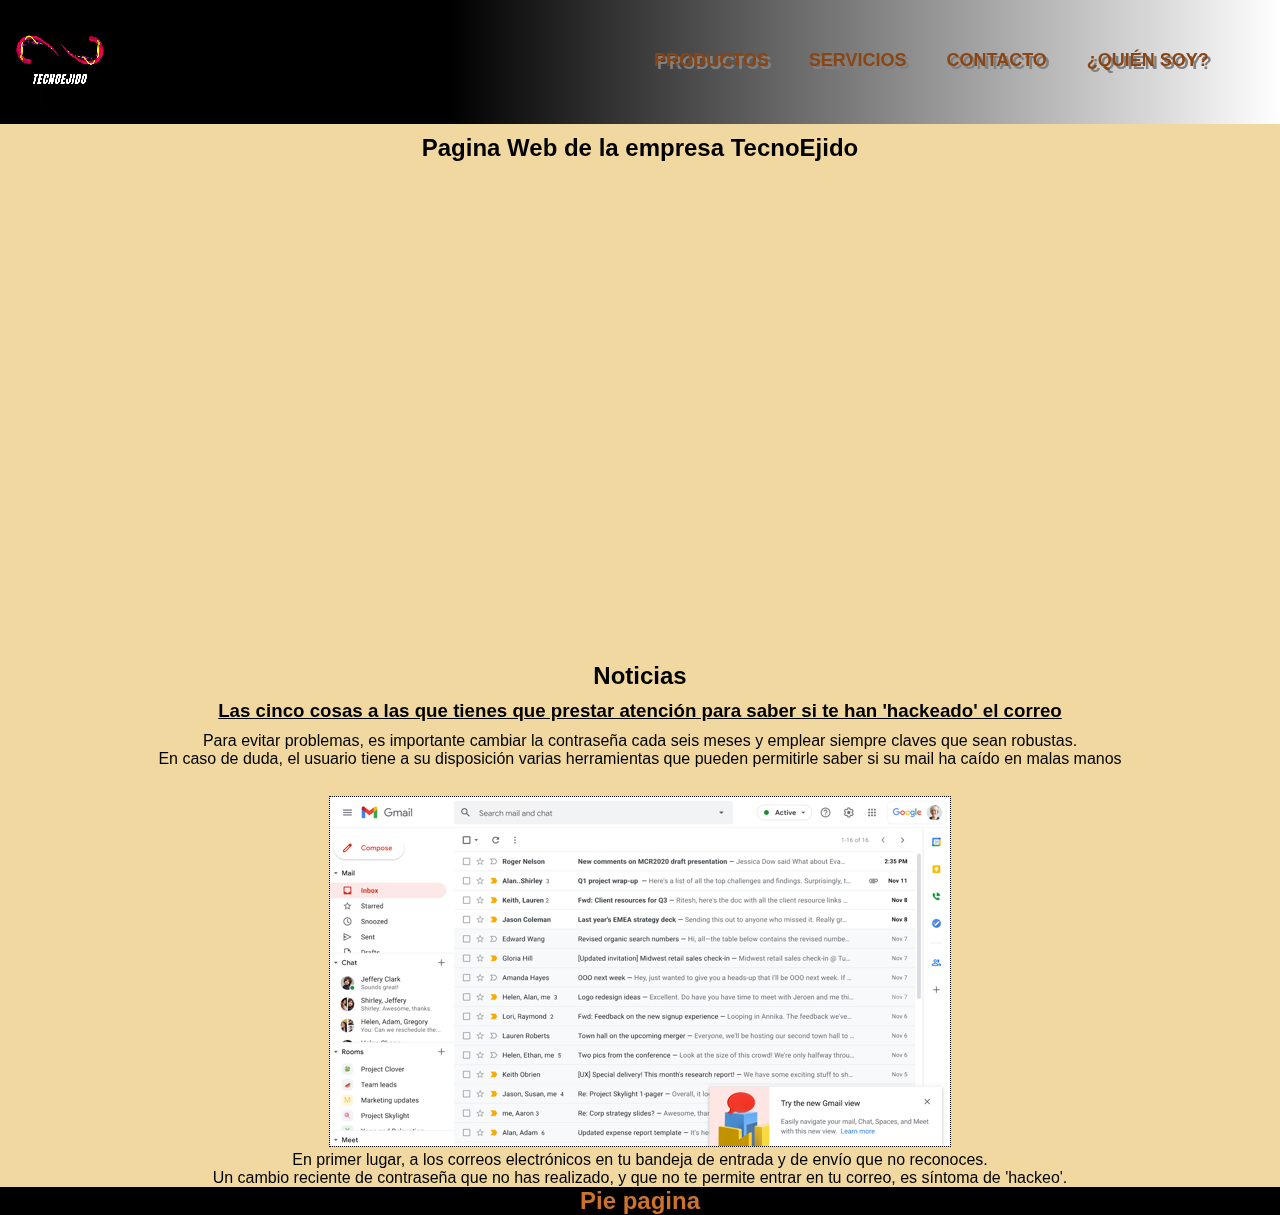
<file: index.html>
<!DOCTYPE html>
<html lang="es">

<head>
    <meta charset="UTF-8">
    <meta http-equiv="X-UA-Compatible" content="IE=edge">
    <meta name="viewport" content="width=device-width, initial-scale=1.0">
    <meta name="author" content="Jose Victoria">
    <meta name="revised" content="22/02/2022">
    <meta name="description" content="Pagina Web Responsive">
    <meta name=”keywords”
        content=“ordenador,portatiles,moviles,comprarordenador,informatica,paginasdeinformatica,cpus,discosduros,comprarmovil,dondecomprarordenador”>
    <title>Practica IAW</title>
    <!--Esta es la relacion con el archivo de estilos-->
    <link rel="stylesheet" href="estilos/style.css" type="text/css">
    <!--Esta es el favicon de nuestra página web-->
    <link rel="shortcut icon" href="img/favicon.ico">
</head>

<body id="cuerindex">

    <header>
        <nav id="navegacion">
            <a href="index.html" class="logo"><video src="img/Logo1.mp4" autoplay muted loop></video></a>
            <ul class="navul">

                <li><a href="productos.html" class="navli link">Productos</a></li>
                <li><a href="servicios.html" class="navli link">Servicios</a></li>
                <li><a href="formulario.html" class="navli link">Contacto</a></li>
                <li><a href="quiensoy.html" class="navli link">¿Quién soy?</a></li>

            </ul>
        </nav>
    </header>
    <div id="cont">
    <section id="contenido">

        <article>
            <h2>Pagina Web de la empresa TecnoEjido</h2>
            <br />
            <iframe width="700" height="450" src="https://www.youtube.com/embed/L7sX0zCeOsA" title="YouTube video"
                frameborder="0"
                allow="accelerometer; autoplay; clipboard-write; encrypted-media; gyroscope; picture-in-picture"
                allowfullscreen></iframe>
        </article>
        <br />
        <article>
            <h2>Noticias</h2>
            <h3>Las cinco cosas a las que tienes que prestar atención para saber si te han 'hackeado' el correo</h3>
                <p>Para evitar problemas, es importante cambiar la contraseña cada seis meses y emplear siempre claves que
                sean robustas. <br/>En caso de duda, el usuario tiene a su disposición varias herramientas que pueden
                permitirle saber si su mail ha caído en malas manos</p>
        
            
                <br/>
                <a href="img/noti1.png" target="blank"><img src="img/noti1.png" alt="noticiasinformatica" title="Noticias" style="border: 1px dotted black;"></a>
           
            
            <ol>
                <li>En primer lugar, a los correos electrónicos en tu bandeja de entrada y de envío que no reconoces.</li>
                <li>Un cambio reciente de contraseña que no has realizado, y que no te permite entrar en tu correo, es síntoma de 'hackeo'.</li>
            </ol>
        </article>
    </section>

    <!--
    <aside id="aside">
        <h2></h2>
        <ul class="logos">
            <li><a href="https://twitter.com/?lang=es" target="blank"><img src="img/logotw.png" alt="twitter"
                        title="Twitter" width="40px" height="40px"></a></li>
            <li><a href="https://es-es.facebook.com/" target="blank"><img src="img/facebook.jpg" alt="facebook"
                        title="Facebook" width="40px" height="40px"></a></li>
            <li><a href="https://www.youtube.com/" target="blank"><img src="img/youtube.jfif" alt="youtube"
                        title="Youtube" width="40px" height="40px"></a></li>
            <li><a href="https://www.instagram.com/?hl=es" target="blank"><img src="img/instagram.png" alt="instagram"
                        title="Instagram" width="40px" height="40px"></a></li>
            <li></li>
        </ul>
    -->

    </aside>
    </div>
    <footer id="pie">
        <h2>Pie pagina</h2>
    </footer>
</body>

</html>
</file>
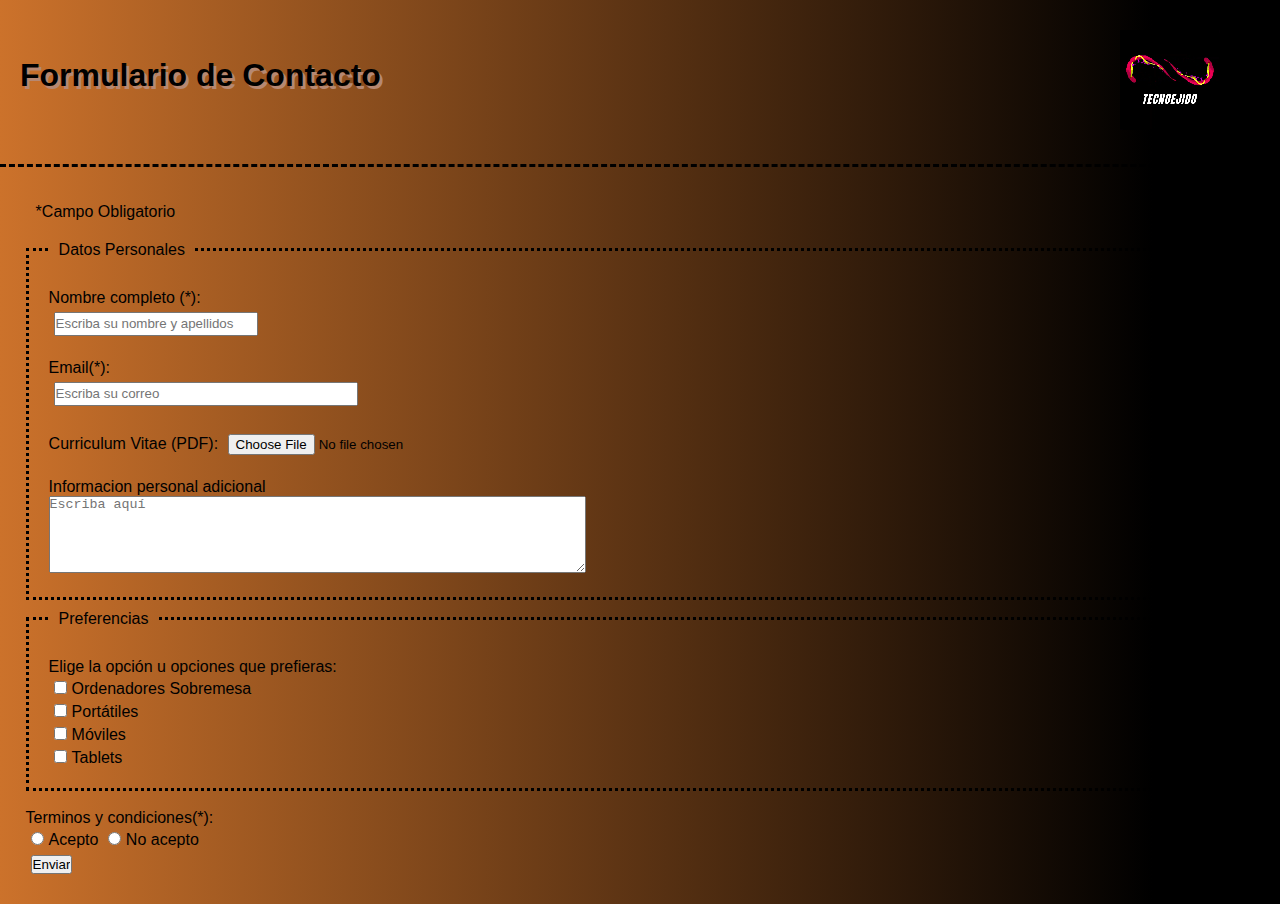
<file: formulario.html>
<!DOCTYPE html>
<html lang="es">

<head>
    <meta charset="UTF-8">
    <meta http-equiv="X-UA-Compatible" content="IE=edge">
    <meta name="viewport" content="width=device-width, initial-scale=1.0">
    <meta name="author" content="Jose Victoria">
    <meta name="revised" content="22/02/2022">
    <meta name="description" content="Pagina Web Responsive">
    <title>Formulario</title>
    <link rel="stylesheet" href="estilos/style.css" type="text/css">
    <link rel="shortcut icon" href="img/favicon.ico">
</head>

<body class="cuerpo">
    
    <div class="encabe">
        <h1>Formulario de Contacto</h1>
        <a href="index.html" class="logo"><video src="img/Logo1.mp4" autoplay muted loop></video></a>
    </div>  
        <form action="" method="post" id="formulario">
            <legend>*Campo Obligatorio</legend>

            <fieldset>
                <legend>Datos Personales</legend>
                <label for="nomb">Nombre completo (*):</label><br>
                <input type="text" name="nombre" id="nomb" placeholder="Escriba su nombre y apellidos" style="width: 200px;height: 20px;" required>
                <br /><br/>
                <label for="correo">Email(*):</label><br>
                <input type="email" name="correo" id="correo" placeholder="Escriba su correo" style="width: 300px;height: 20px;" required>
                <br/><br/>
                <label>Curriculum Vitae (PDF):</label>
                <input type="file" name="archivo">
                <br/><br/>
                <label for="info">Informacion personal adicional</label><br/>
                <textarea name="infoadicional" id="info" placeholder="Escriba aquí" cols="65" rows="5"></textarea>
            </fieldset>
            
            <fieldset>
                <legend>Preferencias</legend>
                <label>Elige la opción u opciones que prefieras:</label><br>
                <input type="checkbox" name="opc1" id="opc1"><label for="opc1">Ordenadores Sobremesa</label><br/>
                <input type="checkbox" name="opc2" id="opc2"><label for="opc2">Portátiles</label><br/>
                <input type="checkbox" name="opc3" id="opc3"><label for="opc3">Móviles</label><br/>
                <input type="checkbox" name="opc4" id="opc4"><label for="opc4">Tablets</label><br/>
            </fieldset>
            <br/>
            <label>Terminos y condiciones(*):</label><br/>
            <input type="radio" name="condiciones" id="acept" required><label for="acept">Acepto</label>
            <input type="radio" name="condiciones" id="noacept"><label for="noacept">No acepto</label>
            <br/>
            <input type="submit" name="reservar" value="Enviar">
        </form>
</body>

</html>
</file>
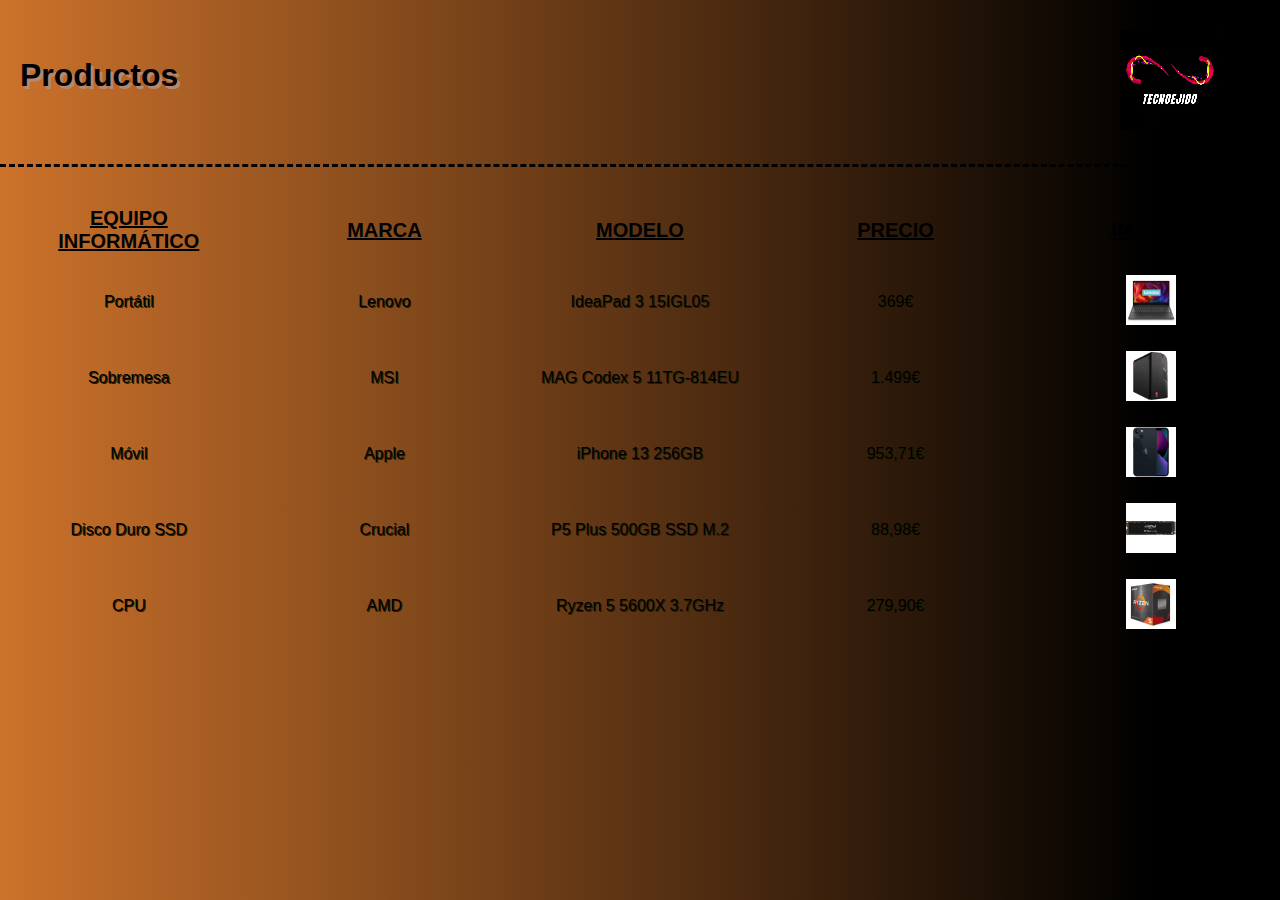
<file: productos.html>
<!DOCTYPE html>
<html lang="en">
<head>
    <meta charset="UTF-8">
    <meta http-equiv="X-UA-Compatible" content="IE=edge">
    <meta name="viewport" content="width=device-width, initial-scale=1.0">
    <meta name="author" content="Jose Victoria">
    <meta name="revised" content="22/02/2022">
    <meta name="description" content="Pagina Web Responsive">
    <title>Productos</title>
    <link rel="stylesheet" href="estilos/style.css" type="text/css">
    <link rel="shortcut icon" href="img/favicon.ico">
</head>
<body class="cuerpo">
    <div class="encabe">
        <h1>Productos</h1>
        <a href="index.html" class="logo"><video src="img/Logo1.mp4" autoplay muted loop></video></a>
    </div>  
    <br/>
    <table id="tabla">
        <tr>
            <th>Equipo informático</th>
            <th>Marca</th>
            <th>Modelo</th>
            <th>Precio</th>
            <th>Imagen</th>
        </tr>
        <tr>
            <td>Portátil</td>
            <td>Lenovo</td>
            <td>IdeaPad 3 15IGL05</td>
            <td>369€</td>
            <td><a href="img/Portatil.jpg" target="blank"><img alt="portatiles" title="Portatil" src="img/Portatil.jpg"></a></td>
        </tr>
        <tr>
            <td>Sobremesa</td>
            <td>MSI</td>
            <td>MAG Codex 5 11TG-814EU</td>
            <td>1.499€</td>
            <td><a href="img/Sobremesa.jpg" target="blank"><img alt="pcgaming,sobremesa" title="PCGaming" src="img/Sobremesa.jpg"></a></td>
        </tr>
        <tr>
            <td>Móvil</td>
            <td>Apple</td>
            <td>iPhone 13 256GB</td>
            <td>953,71€</td>
            <td><a href="img/Movil.jpg" target="blank"><img alt="movil" title="Iphone13" src="img/Movil.jpg"></a></td>
        </tr>
        <tr>
            <td>Disco Duro SSD</td>
            <td>Crucial</td>
            <td>P5 Plus 500GB SSD M.2</td>
            <td>88,98€</td>
            <td><a href="img/SSD.jpg" target="blank"><img alt="SSD" title="Disco Duro SSD" src="img/SSD.jpg"></a></td>
        </tr>
        <tr>
            <td>CPU</td>
            <td>AMD</td>
            <td>Ryzen 5 5600X 3.7GHz</td>
            <td>279,90€</td>
            <td><a href="img/CPU.jpg" target="blank"><img alt="cpu, procesador" title="Procesador" src="img/CPU.jpg"></a></td>
        </tr>
    </table>
</body>
</html>
</file>
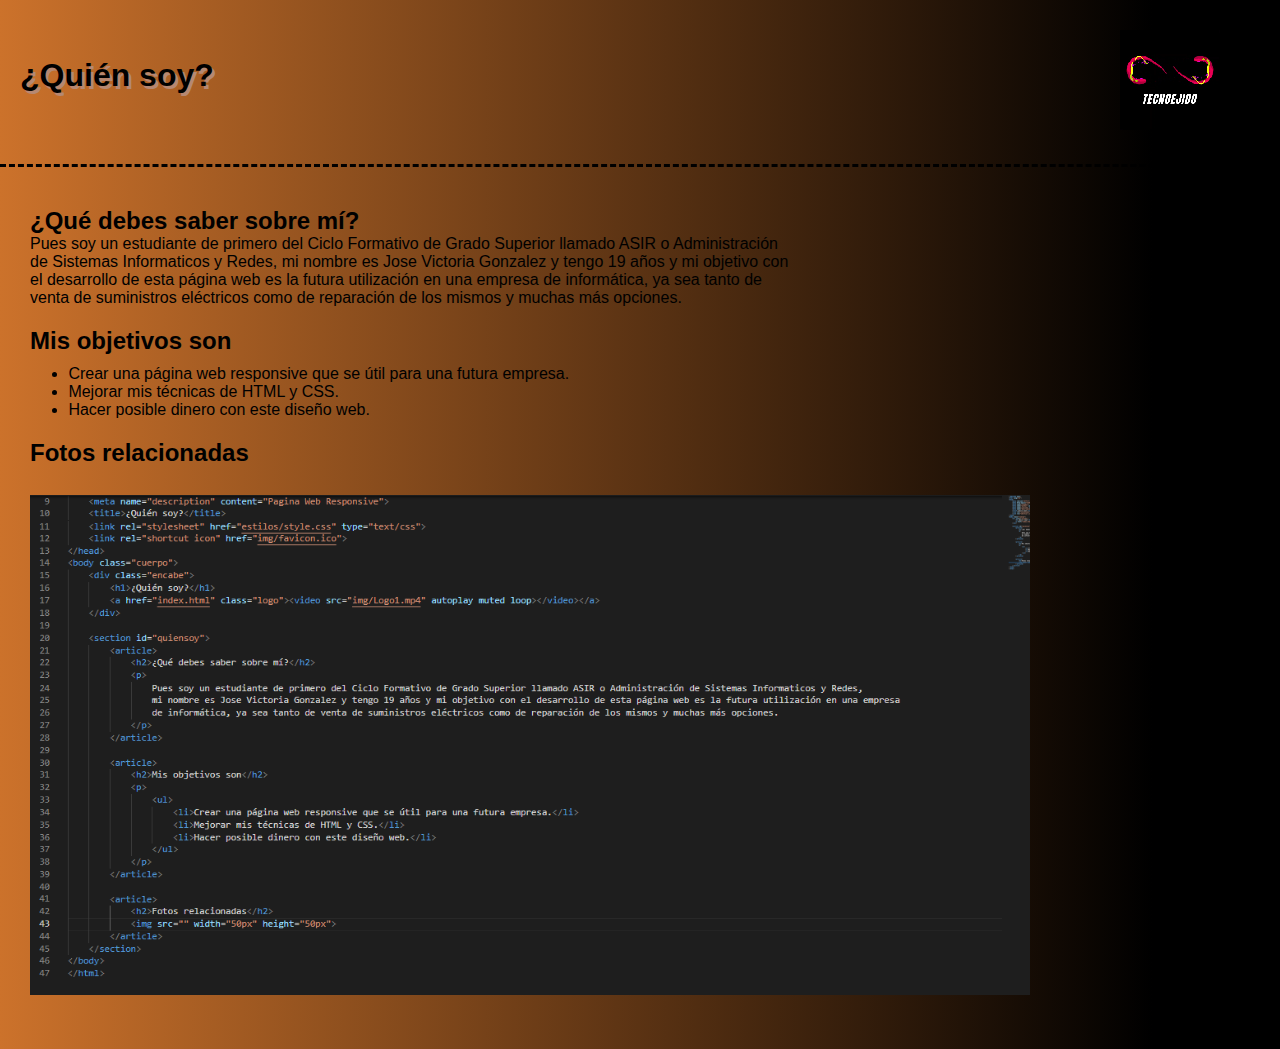
<file: quiensoy.html>
<!DOCTYPE html>
<html lang="en">
<head>
    <meta charset="UTF-8">
    <meta http-equiv="X-UA-Compatible" content="IE=edge">
    <meta name="viewport" content="width=device-width, initial-scale=1.0">
    <meta name="author" content="Jose Victoria">
    <meta name="revised" content="22/02/2022">
    <meta name="description" content="Pagina Web Responsive">
    <title>¿Quién soy?</title>
    <link rel="stylesheet" href="estilos/style.css" type="text/css">
    <link rel="shortcut icon" href="img/favicon.ico">
</head>
<body class="cuerpo">
    <div class="encabe">
        <h1>¿Quién soy?</h1>
        <a href="index.html" class="logo"><video src="img/Logo1.mp4" autoplay muted loop></video></a>
    </div> 
    
    <section id="quiensoy">
        <article>
            <h2>¿Qué debes saber sobre mí?</h2>
            <p>
                Pues soy un estudiante de primero del Ciclo Formativo de Grado Superior llamado ASIR o Administración de Sistemas Informaticos y Redes,
                mi nombre es Jose Victoria Gonzalez y tengo 19 años y mi objetivo con el desarrollo de esta página web es la futura utilización en una empresa
                de informática, ya sea tanto de venta de suministros eléctricos como de reparación de los mismos y muchas más opciones.
            </p>
        </article>

        <article>
            <h2>Mis objetivos son</h2>
            <p>
                <ul>
                    <li>Crear una página web responsive que se útil para una futura empresa.</li>
                    <li>Mejorar mis técnicas de HTML y CSS.</li>
                    <li>Hacer posible dinero con este diseño web.</li>
                </ul>
            </p>
        </article>

        <article>
            <h2>Fotos relacionadas</h2><br/>
            <img src="img/ejemplohtml.PNG" width="1000px" height="500px">
        </article>
    </section>
</body>
</html>
</file>
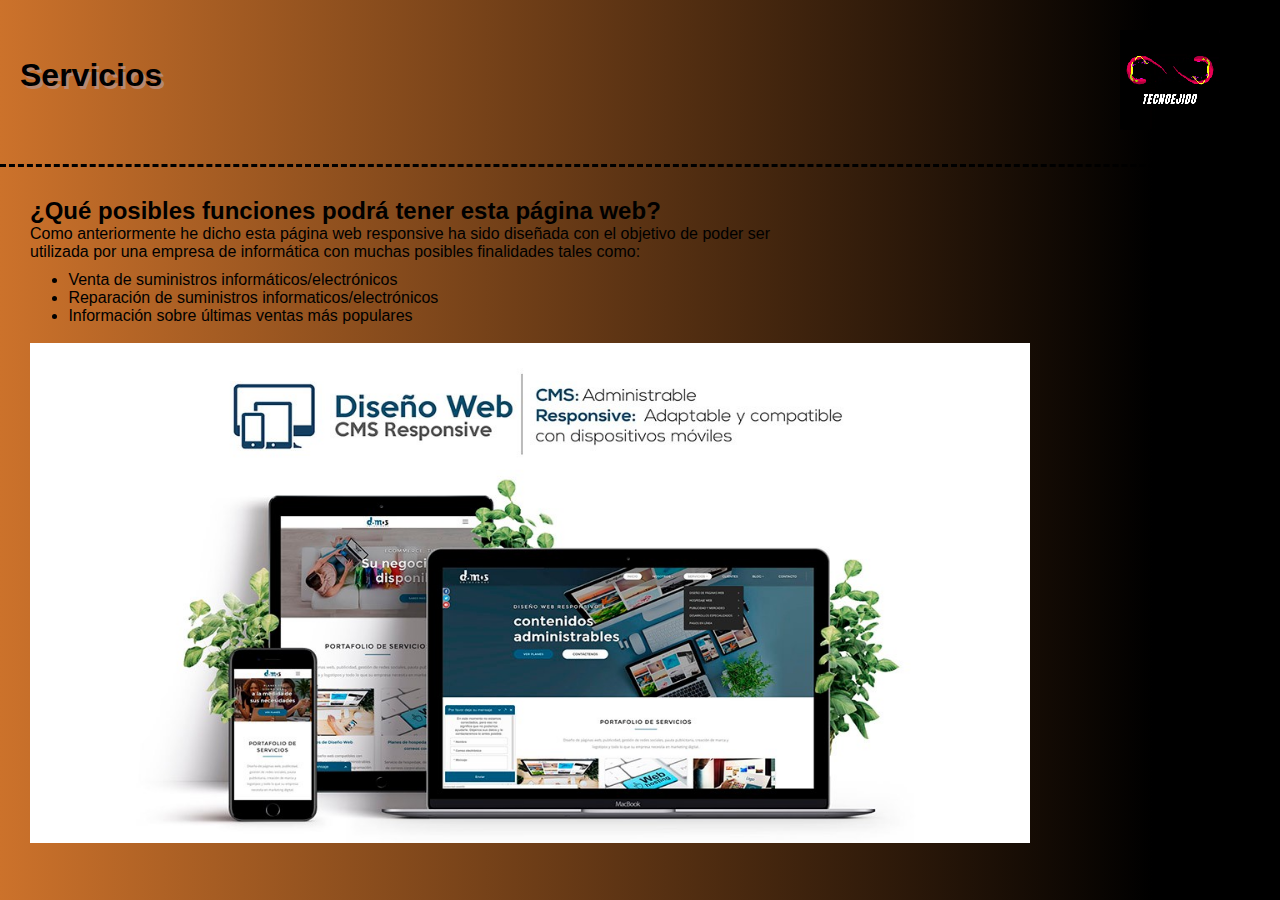
<file: servicios.html>
<!DOCTYPE html>
<html lang="en">
<head>
    <meta charset="UTF-8">
    <meta http-equiv="X-UA-Compatible" content="IE=edge">
    <meta name="viewport" content="width=device-width, initial-scale=1.0">
    <meta name="author" content="Jose Victoria">
    <meta name="revised" content="22/02/2022">
    <meta name="description" content="Pagina Web Responsive">
    <title>Servicios</title>
    <link rel="stylesheet" href="estilos/style.css" type="text/css">
    <link rel="shortcut icon" href="img/favicon.ico">
</head>
<body class="cuerpo">
    <div class="encabe">
        <h1>Servicios</h1>
        <a href="index.html" class="logo"><video src="img/Logo1.mp4" autoplay muted loop></video></a>
    </div>
    <section id="servicios">
        </article>
            <h2>¿Qué posibles funciones podrá tener esta página web?</h2>
            <p>
                Como anteriormente he dicho esta página web responsive ha sido diseñada con el objetivo de poder ser utilizada por una empresa de informática
                con muchas posibles finalidades tales como:
                <ul>
                    <li>Venta de suministros informáticos/electrónicos</li>
                    <li>Reparación de suministros informaticos/electrónicos</li>
                    <li>Información sobre últimas ventas más populares</li>
                </ul>
            </p>
            <br/>
            <img src="img/responsive.jpg" width="1000px" height="500px">
            
        <article>
    </section>  
</body>
</html>
</file>
<file: estilos/style.css>
*{
    margin: 0px;
    padding: 0px;
}


/*Esta parte es sobre la pagina principal o index*/
body{
   width: 100%;
   font-family: 'Lucida Sans', 'Lucida Sans Regular', 'Lucida Grande', 'Lucida Sans Unicode', Geneva, Verdana, sans-serif; 
   background-color: #f0d8a0;
   position: relative;
   display: flex;
   flex-direction: column;
   min-height: 100vh;
}
video {
    width: 20%;
    padding: 2%;
    margin: 0;
    transition-property: all 4s;
}
#cuerindex{
    background-color: azure;
}

#navegacion {
    background: linear-gradient(to left,white , black 65%);
    width: 100%;
    height: 20%;
    color: aliceblue;
    text-align: left;
    display: flex;
    justify-content: space-between;
    border-bottom: 5px black;
   
}
.navul {
    display: flex;
    margin-right: 2%;
    list-style: none;
    margin: 4%;
    
}
.navli {
    font-size: 18px;
    margin: 0 20px;
    line-height: 100%;
    text-transform: uppercase;
}
.navli:hover {
   color: bisque;
   transition: 0.5s;
}

.link {
    text-decoration: none;
    color: saddlebrown;
    font-weight: bold;
    text-shadow: 3px 3px  grey;
    
}
article h2 {
    margin-top: 10px;
}
article h3 {
    margin: 10px;
    text-decoration: underline;
}
article img {
    margin-top: 10px;
}

#contenido {
    background-color: #f0d8a0;
    color: black;
    width: 100%;
    float: left;
    display: inline-block;
    height: auto;
    text-align: center;
}

#aside{
    background: linear-gradient(to right, #f0d8a0 80%, white);
    height: auto;
    padding: 5px;
    position: fixed;
    

}

#pie {
    text-align: center;
    background-color: black;
    color: #CC722B;
    height: auto;
    width: 100%;
    margin-top: auto;
}

.logos{
    display: inline;
    list-style: none;
    margin: 20px;
    text-align: center;
}
.logos ul li{
    margin-top: 50px;
}
.logos li{
    margin: 10px;
    margin-top: 40px;
}

/*Esta es la parte del formulario*/
.cuerpo {
    width: 100%;
    background:linear-gradient(to right,#CC722B, black 90%);
}

#formulario {
    margin: 2%;
    display: inline-block;
}
fieldset {
    padding: 20px;
    border: 3px dotted black;
}

legend{
    padding: 10px;
}
input {
    margin: 5px;
}

.encabe {
    color: black;
    text-align: bottom;
    padding: 20px;
    margin-bottom: 0px;
    justify-content: space-between;
    display: flex;
    text-shadow: 3px 3px #B68872 ;
    border-bottom: 3px dashed black;
}
.encabe h1 {
    margin-top: 3%;
}
.encabe a {
    text-align: right;
    padding-right: 30px;
}

/*Esta es la parte de la pagina productos(tabla,etc.)*/

#tabla {
    border: 0px;
    display: block;
}

table img{
    width: 50px;
    height: 50px;
}
th {
    text-align: center;
    margin: 40px;
    width: 20%;
    padding: 20px;
    text-transform: uppercase;
    color: black;
    text-decoration:underline;
    font-family:Impact, Haettenschweiler, 'Arial Narrow Bold', sans-serif;
    font-size: 20px;
}
td {
    text-align: center;
    padding-bottom: 20px;
    text-shadow: 1px 1px rgb(31, 31, 4);

}
td:hover{
    color: aliceblue;
}


/*Esta parte trata sobre la pagina de quiensoy*/

#quiensoy {
    padding: 15px;
    width: 60%;
    margin: 15px;
}
#quiensoy ul li{
    margin-left: 5%;
}
#quiensoy article {
    margin-bottom: 20px;
}

#quiensoy ul{
    margin-top: 10px;
}

/*Esta parte trata sobre la pagina servicios*/

#servicios {
    padding: 15px;
    width: 60%;
    margin: 15px;
}
#servicios ul li{
    margin-left: 5%;
}
#servicios article {
    margin-bottom: 20px;
}

#servicios ul{
    margin-top: 10px;
}
</file>
